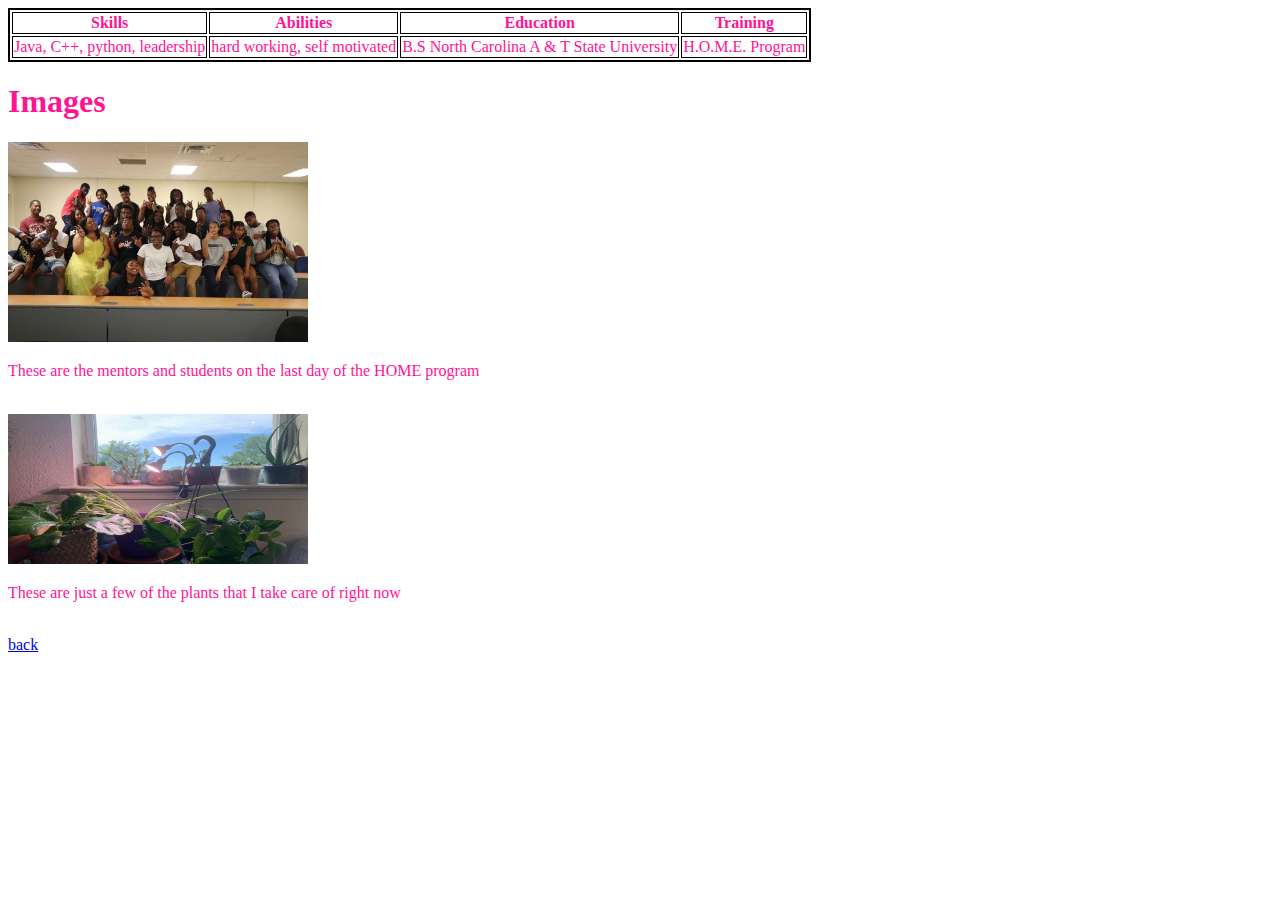
<file: introduction.html>
<!DOCTYPE html>
<html lang="en">
<head>
    <meta charset="UTF-8">
    <title>intro</title>


</head>
<body style = color:deeppink >
<table border = "2" bordercolor = "black" >
    <tr>
        <th align = "center">Skills</th>
        <th align = "center"> Abilities </th>
        <th align = "center">Education</th>
        <th align = "center">Training</th>
    </tr>
    <td align = "center"> Java, C++, python, leadership </td>
    <td align = "center"> hard working, self motivated</td>
    <td align = "center"> B.S North Carolina A & T State University</td>
    <td align = "center"> H.O.M.E. Program</td>
</table>
<h1> Images </h1>
<img src = "homies.JPG" width="300" height= "200">
<p>These are the mentors and students on the last day of the HOME program</p>
<br>
<img src = "plants.jpg" width="300" height="150">
<p> These are just a few of the plants that I take care of right now </p>
<br>
<a href="index.html"> back </a>
</body>
</html>
</file>
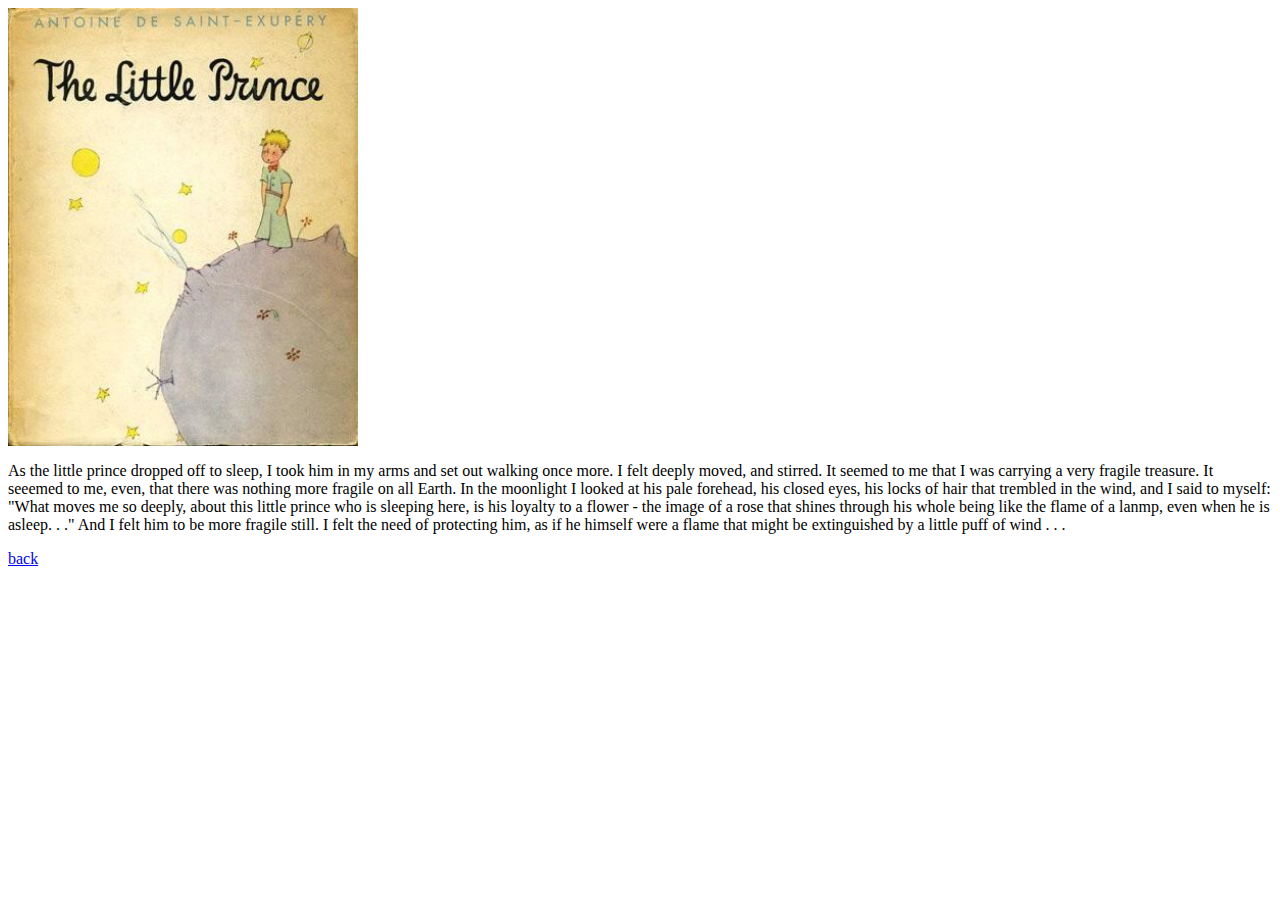
<file: little_prince.html>
<html>
<head>
    <title>The Little Prince</title>
</head>
<body>
<div id = "pagewidth">
 <img src = "littile_prince.jpg" width = 350>
<p> As the little prince dropped off to sleep, I took him in my arms and set out walking once more.
<span class = "makeunderlined"> I felt deeply moved, and stirred. It seemed to me that I was carrying a very fragile treasure.</span>
<span id = "makeorange" > It seeemed to me, even, that there was nothing more fragile on all Earth. </span>
 In the moonlight I looked at his pale forehead, his closed eyes, his locks of hair that trembled in the wind, and I said to myself:
<span id = "makered"> "What moves me so deeply, about this little prince who is sleeping here, is his loyalty to a flower - the image of a rose that shines through his whole being like the flame of a lanmp, even when he is asleep. . ." </span>
And I felt him to be more fragile still.
 <span class = makeunderlined > I felt the need of protecting him, as if he himself were a flame that might be extinguished by a little puff of wind . . .</span>
</p>
<a href = "index.html"> back </a>
</div>
</body>
</html>
</file>
